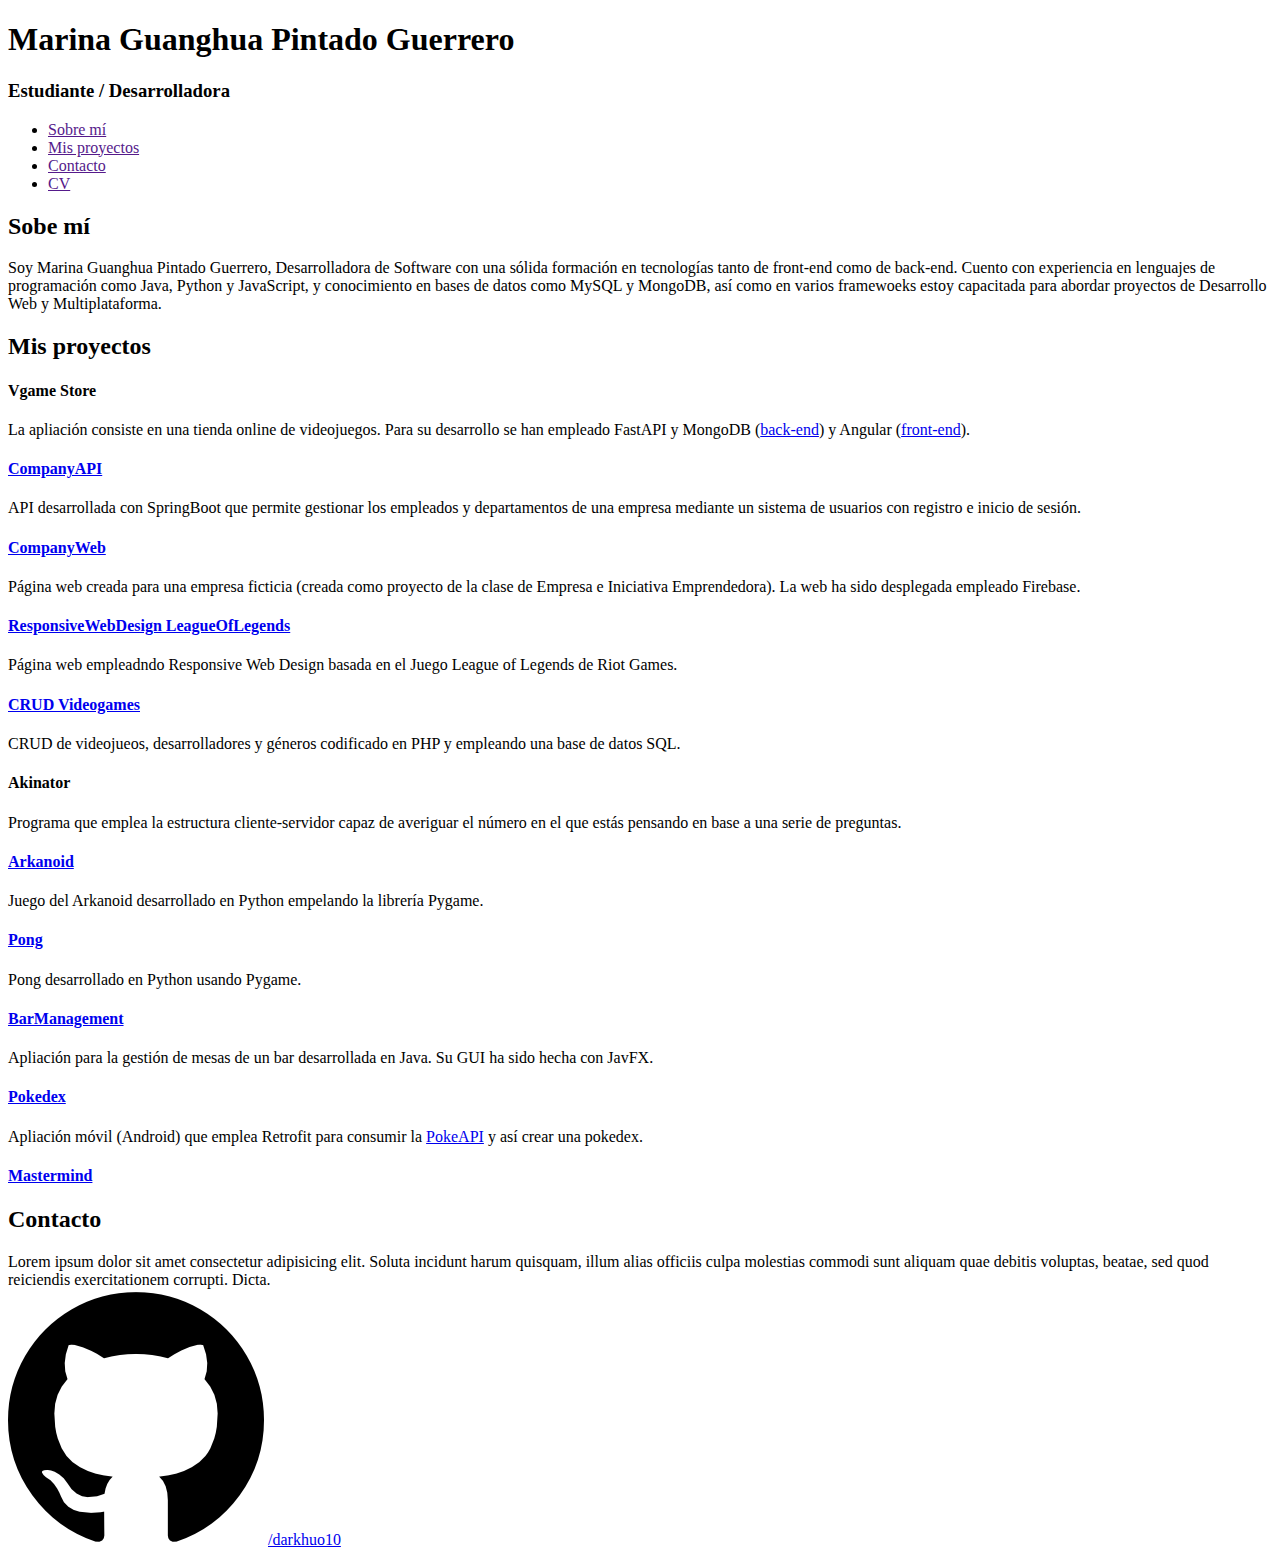
<file: index.html>
<!DOCTYPE html>
<html lang="es">
<head>
    <meta charset="UTF-8">
    <meta http-equiv="X-UA-Compatible" content="IE=edge">
    <meta name= "description" content=" ">
    <meta name="viewport" content="width=device-width, initial-scale=1.0">
    <title>Marina Guanghua</title>
    <link rel="shortcut icon" href="img/web_icon.jpg" type="image/x-icon">
</head>
<body>
    <header>
        <h1>Marina Guanghua Pintado Guerrero</h1>
        <h3>Estudiante / Desarrolladora</h3>
    </header>
    <main>
        <nav>
            <ul>
                <li><a href="">Sobre mí</a></li>
                <li><a href="">Mis proyectos</a></li>
                <li><a href="">Contacto</a></li>
                <li><a href="">CV</a></li>

            </ul>
        </nav>
        <section>
            <h2>Sobe mí</h2>
            <aside>
                Soy Marina Guanghua Pintado Guerrero, <span>Desarrolladora de Software</span>
                con una sólida formación en tecnologías tanto de front-end como de back-end. 
                Cuento con experiencia en lenguajes de programación como Java, Python y JavaScript, 
                y conocimiento en bases de datos como MySQL y MongoDB, así como en varios framewoeks
                estoy capacitada para abordar proyectos de <span>Desarrollo Web</span> y <span>Multiplataforma</span>. 
            </aside>
        </section>
        <section>
            <h2>Mis proyectos</h2>
            <aside>
                <h4>Vgame Store</h4>
                <article>
                    La apliación consiste en una tienda online de videojuegos. 
                    Para su desarrollo se han empleado FastAPI y MongoDB 
                    (<a href="https://github.com/darkhuo10/DAW2-TFC-FastAPI" target="_blank">back-end</a>) y Angular 
                    (<a href="https://github.com/darkhuo10/DAW2-TFC-Angular" target="_blank">front-end</a>).
                </article>
                <h4><a href="https://github.com/darkhuo10/DAW2-SpringBoot-CompanyAPI">CompanyAPI</a></h4>
                <article>
                    API desarrollada con SpringBoot que permite gestionar los empleados y departamentos de una empresa 
                    mediante un sistema de usuarios con registro e inicio de sesión.
                </article>
                <h4><a href="https://github.com/darkhuo10/DAW2-WebInterfaces-CompanyWeb">CompanyWeb</a></h4>
                <article>
                    Página web creada para una empresa ficticia (creada como proyecto de la clase de Empresa e Iniciativa Emprendedora).
                    La web ha sido desplegada empleado Firebase.
                </article>
                <h4><a href="https://github.com/darkhuo10/DAM1-ResponsiveWebDesign-LeagueOfLegends">ResponsiveWebDesign LeagueOfLegends</a></h4>
                <article>
                    Página web empleadndo Responsive Web Design basada en el Juego <span>League of Legends</span> 
                    de <span>Riot Games</span>.
                </article>
                <h4><a href="https://github.com/darkhuo10/DAW2-CRUD-Videogames">CRUD Videogames</a></h4>
                <article>
                    CRUD de videojueos, desarrolladores y géneros codificado en PHP y empleando una base de datos SQL.
                </article>
                <h4><a href="https://github.com/darkhuo10/DAM2-ClientServer-Akinator"></a>Akinator</h4>
                <article>
                    Programa que emplea la estructura cliente-servidor capaz de averiguar 
                    el número en el que estás pensando en base a una serie de preguntas.
                </article>
                <h4><a href="https://github.com/darkhuo10/DAM2-Pygame-Arkanoid">Arkanoid</a></h4>
                <article>
                    Juego del Arkanoid desarrollado en Python empelando la librería Pygame.
                </article>
                <h4><a href="https://github.com/darkhuo10/DAM2-Pygame-Pong">Pong</a></h4>
                <article>
                    Pong desarrollado en Python usando Pygame.
                </article>
                <h4><a href="https://github.com/darkhuo10/DAM2-Interfaces-BarManagement">BarManagement</a></h4>
                <article>
                    Apliación para la gestión de mesas de un bar desarrollada en Java. Su GUI ha sido hecha con JavFX.
                </article>
                <h4><a href="https://github.com/darkhuo10/DAM2-Android-Pokedex">Pokedex</a></h4>
                <article>
                    Apliación móvil (Android) que emplea Retrofit para consumir la 
                    <a href="https://pokeapi.co/"><span>PokeAPI</span></a> y así crear una pokedex.
                </article>
                <h4><a href="https://github.com/darkhuo10/DAM2-ClientServer-Mastermind">Mastermind</a></h4>
                <article></article>
                <h4></h4>
                <article></article>
                <h4></h4>
                <article></article>
                <h4></h4>
                <article></article>
                <h4></h4>
                <article></article>        
                
            </aside>
        </section>
        <section>   
            <h2>Contacto</h2>
            <aside>Lorem ipsum dolor sit amet consectetur adipisicing elit. Soluta incidunt harum quisquam, illum alias officiis culpa molestias commodi sunt aliquam quae debitis voluptas, beatae, sed quod reiciendis exercitationem corrupti. Dicta.</aside>
        </section>
    </main>
    <footer>
        <img src="img/github.png" alt="github_logo_bkack_png">
        <a href="https://github.com/darkhuo10">/darkhuo10</a>
    </footer>
</body>
</html>
</file>
